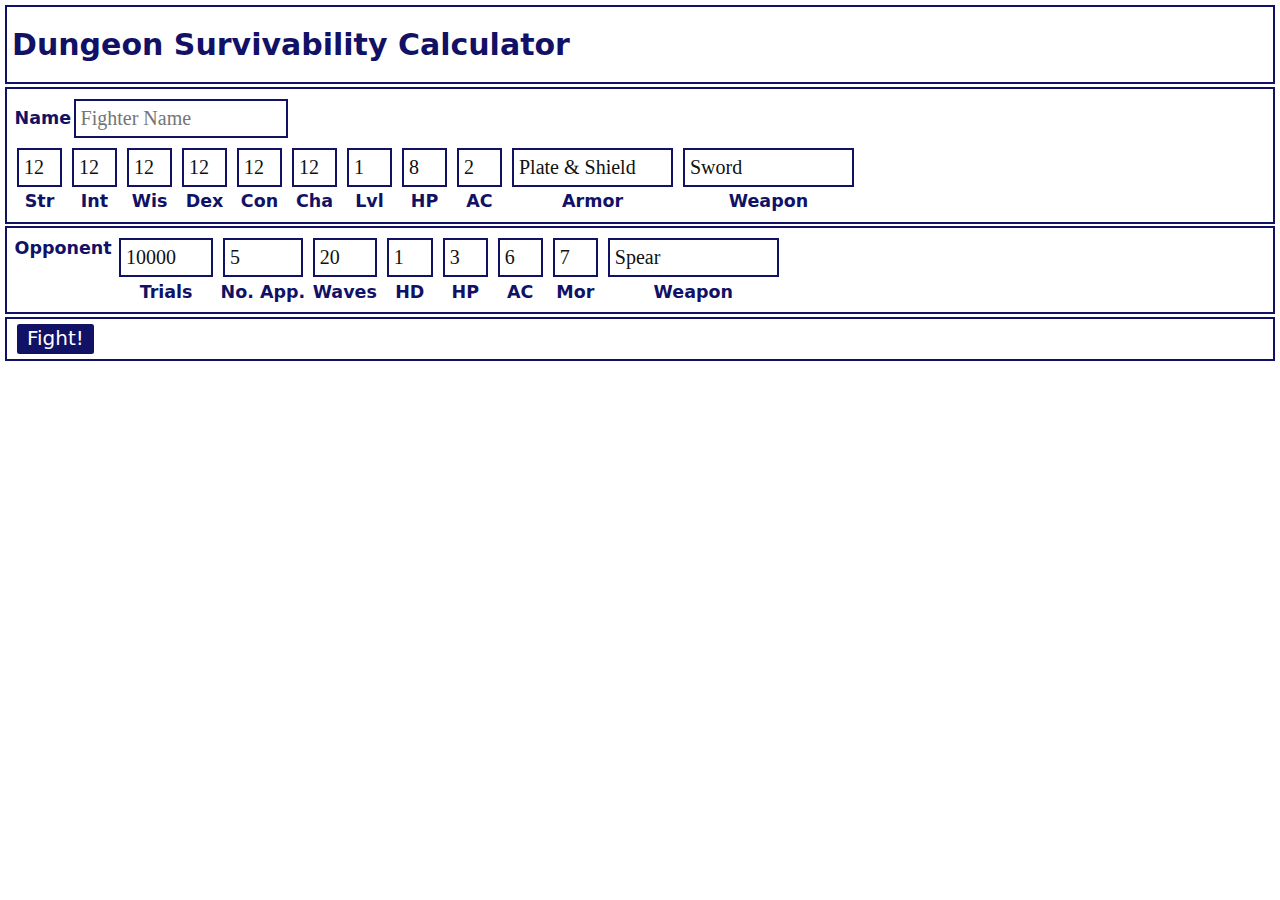
<file: index.html>
<!DOCTYPE html>
<html lang="en">

<head>
    <meta charset="utf-8">
    <meta name="viewport" content="width=device-width, initial-scale=1">
    <link rel="stylesheet" href="gobbo.css">
    <title></title>
</head>

<body>
    <main>
        <form id="gobbo-form">
            <header class="mimeo-box" id="title-block">
                <h1>Dungeon Survivability Calculator</h1>
            </header>
            <section id="fighter-block" class="mimeo-box">
                <div class="stat-block" id="fighter-name-block">
                    <span class="stat-cell" id="fighter-name-cell">
                        <label class="stat-label">Name</label>
                        <span class="stat-box mimeo-box">
                            <input type="text" id="fighter-name" value="" placeholder="Fighter Name">
                        </span>
                    </span>
                </div>
                <div class="stat-block">
                    <span class="stat-cell">
                        <span class="stat-box mimeo-box">
                            <select id="rating-fighter-str">
                                <option>3</option>
                                <option>4</option>
                                <option>5</option>
                                <option>6</option>
                                <option>7</option>
                                <option>8</option>
                                <option>9</option>
                                <option>10</option>
                                <option>11</option>
                                <option selected>12</option>
                                <option>13</option>
                                <option>14</option>
                                <option>15</option>
                                <option>16</option>
                                <option>17</option>
                                <option>18</option>
                            </select>
                        </span>
                        <span class="stat-label">Str</span>
                    </span>
                    <span class="stat-cell" id="stat-fighter-int">
                        <span class="stat-box mimeo-box">
                            <select id="rating-fighter-int">
                                <option>3</option>
                                <option>4</option>
                                <option>5</option>
                                <option>6</option>
                                <option>7</option>
                                <option>8</option>
                                <option>9</option>
                                <option>10</option>
                                <option>11</option>
                                <option selected>12</option>
                                <option>13</option>
                                <option>14</option>
                                <option>15</option>
                                <option>16</option>
                                <option>17</option>
                                <option>18</option>
                            </select>
                        </span>
                        <span class="stat-label">Int</span>
                    </span>
                    <span class="stat-cell" id="stat-fighter-wis">
                        <span class="stat-box mimeo-box">
                            <select id="rating-fighter-wis">
                                <option>3</option>
                                <option>4</option>
                                <option>5</option>
                                <option>6</option>
                                <option>7</option>
                                <option>8</option>
                                <option>9</option>
                                <option>10</option>
                                <option>11</option>
                                <option selected>12</option>
                                <option>13</option>
                                <option>14</option>
                                <option>15</option>
                                <option>16</option>
                                <option>17</option>
                                <option>18</option>
                            </select>
                        </span>
                        <span class="stat-label">Wis</span>
                    </span>
                </div>
                <div class="stat-block">
                    <span class="stat-cell" id="stat-fighter-dex">
                        <span class="stat-box mimeo-box">
                            <select id="rating-fighter-dex">
                                <option>3</option>
                                <option>4</option>
                                <option>5</option>
                                <option>6</option>
                                <option>7</option>
                                <option>8</option>
                                <option>9</option>
                                <option>10</option>
                                <option>11</option>
                                <option selected>12</option>
                                <option>13</option>
                                <option>14</option>
                                <option>15</option>
                                <option>16</option>
                                <option>17</option>
                                <option>18</option>
                            </select>
                        </span>
                        <span class="stat-label">Dex</span>
                    </span>
                    <span class="stat-cell" id="stat-fighter-con">
                        <span class="stat-box mimeo-box">
                            <select id="rating-fighter-con">
                                <option>3</option>
                                <option>4</option>
                                <option>5</option>
                                <option>6</option>
                                <option>7</option>
                                <option>8</option>
                                <option>9</option>
                                <option>10</option>
                                <option>11</option>
                                <option selected>12</option>
                                <option>13</option>
                                <option>14</option>
                                <option>15</option>
                                <option>16</option>
                                <option>17</option>
                                <option>18</option>
                            </select>
                        </span>
                        <span class="stat-label">Con</span>
                    </span>
                    <span class="stat-cell" id="stat-fighter-cha">
                        <span class="stat-box mimeo-box">
                            <select id="rating-fighter-cha">
                                <option>3</option>
                                <option>4</option>
                                <option>5</option>
                                <option>6</option>
                                <option>7</option>
                                <option>8</option>
                                <option>9</option>
                                <option>10</option>
                                <option>11</option>
                                <option selected>12</option>
                                <option>13</option>
                                <option>14</option>
                                <option>15</option>
                                <option>16</option>
                                <option>17</option>
                                <option>18</option>
                            </select>
                        </span>
                        <span class="stat-label">Cha</span>
                    </span>
                </div>
                <div class="stat-block">
                    <span class="stat-cell">
                        <span class="stat-box mimeo-box">
                            <select id="rating-fighter-lvl">
                                <option selected>1</option>
                                <option>2</option>
                                <option>3</option>
                            </select>
                        </span>
                        <span class="stat-label">Lvl</span>
                    </span>
                    <span class="stat-cell">
                        <span class="stat-box mimeo-box">
                            <input type="number" id="rating-fighter-hp" pattern="[0-9]*" value="8">
                        </span>
                        <span class="stat-label">HP</span>
                    </span>
                    <span class="stat-cell">
                        <span class="stat-box mimeo-box">
                            <span id="rating-fighter-ac">2</span>
                        </span>
                        <span class="stat-label">AC</span>
                    </span>
                </div>
                <div class="stat-block">
                    <span class="stat-cell">
                        <span class="stat-box mimeo-box">
                            <select id="fighter-armor">
                                <option value="clothing">Clothing only</option>
                                <option value="clothing-and-shield">Clothing &amp; Shield</option>
                                <option value="leather">Leather</option>
                                <option value="leather-and-shield">Leather &amp; Shield</option>
                                <option value="chain">Chain</option>
                                <option value="chain-and-shield">Chain &amp; Shield</option>
                                <option value="plate">Plate</option>
                                <option value="plate-and-shield" selected>Plate &amp; Shield</option>
                            </select>
                        </span>
                        <span class="stat-label">Armor</span>
                    </span>
                    <span class="stat-cell">
                        <span class="stat-box mimeo-box">
                            <select id="fighter-weapon">
                                <option value="torch">Torch</option>
                                <option value="dagger">Dagger</option>
                                <option value="club">Club</option>
                                <option value="hand-axe">Hand Axe</option>
                                <option value="mace">Mace</option>
                                <option value="short-sword">Short Sword</option>
                                <option value="spear">Spear</option>
                                <option value="war-hammer">War Hammer</option>
                                <option value="battle-axe">Battle Axe</option>
                                <option value="sword" selected>Sword</option>
                                <option value="pole-arm">Pole Arm</option>
                                <option value="two-handed-sword">Two-handed Sword</option>
                            </select>
                        </span>
                        <span class="stat-label">Weapon</span>
                    </span>
                </div>
            </section>
            <section id="opp-block" class="mimeo-box">
                <div class="stat-block">
                    <span class="stat-cell">
                        <span class="stat-label">Opponent</span>
                    </span>
                </div>
                <div class="stat-block" id="wave-stats">
                    <span class="stat-cell">
                        <span class="stat-box mimeo-box">
                            <input type="number" id="opp-trial-count" pattern="[0-9]*" value="10000">
                        </span>
                        <span class="stat-label">Trials</span>
                    </span>
                    <span class="stat-cell">
                        <span class="stat-box mimeo-box">
                            <input type="number" id="opp-wave-size" pattern="[0-9]*" value="5">
                        </span>
                        <span class="stat-label">No. App.</span>
                    </span>
                    <span class="stat-cell">
                        <span class="stat-box mimeo-box">
                            <input type="number" id="opp-wave-count" pattern="[0-9]*" value="20">
                        </span>
                        <span class="stat-label">Waves</span>
                    </span>
                </div>
                <div class="stat-block">
                    <span class="stat-cell">
                        <span class="stat-box mimeo-box">
                            <select id="opp-hit-dice">
                                <option value="0">&lt; 1</option>
                                <option selected>1</option>
                                <option>2</option>
                                <option>3</option>
                                <option>4</option>
                                <option>5</option>
                                <option>6</option>
                                <option>7</option>
                                <option>8</option>
                                <option>9</option>
                                <option>10</option>
                                <option>11</option>
                                <option>12</option>
                                <option>13</option>
                                <option>14</option>
                                <option>15</option>
                                <option>16</option>
                                <option>17+</option>
                            </select>
                        </span>
                        <span class="stat-label">HD</span>
                    </span>
                    <span class="stat-cell">
                        <span class="stat-box mimeo-box">
                            <input type="number" id="opp-hp" pattern="[0-9]*" value="3">
                        </span>
                        <span class="stat-label">HP</span>
                    </span>
                    <span class="stat-cell">
                        <span class="stat-box mimeo-box">
                            <select id="opp-ac">
                                <option>9</option>
                                <option>8</option>
                                <option>7</option>
                                <option selected>6</option>
                                <option>5</option>
                                <option>4</option>
                                <option>3</option>
                                <option>2</option>
                                <option>1</option>
                                <option>0</option>
                                <option>-1</option>
                                <option>-2</option>
                                <option>-3</option>
                            </select>
                        </span>
                        <span class="stat-label">AC</span>
                    </span>
                    <span class="stat-cell">
                        <span class="stat-box mimeo-box">
                            <input type="number" id="opp-morale" pattern="[0-9]*" value="7">
                        </span>
                        <span class="stat-label">Mor</span>
                    </span>
                </div>
                <div class="stat-block">
                    <span class="stat-cell">
                        <span class="stat-box mimeo-box">
                            <select id="opp-weapon">
                                <option value="torch">Torch</option>
                                <option value="dagger">Dagger</option>
                                <option value="club">Club</option>
                                <option value="hand-axe">Hand Axe</option>
                                <option value="mace">Mace</option>
                                <option value="short-sword">Short Sword</option>
                                <option value="spear" selected>Spear</option>
                                <option value="war-hammer">War Hammer</option>
                                <option value="battle-axe">Battle Axe</option>
                                <option value="sword">Sword</option>
                                <option value="pole-arm">Pole Arm</option>
                                <option value="two-handed-sword">Two-handed Sword</option>
                            </select>
                        </span>
                        <span class="stat-label">Weapon</span>
                    </span>
                </div>
            </section>
            <section id="results-block" class="mimeo-box">
                <button type="button" id="start-button">Fight!</button>
                <span id="survivability-desc"></span>
            </section>
        </form>
    </main>
    <script type="text/javascript" src="gobbo.js"></script>
</body>

</html>
</file>
<file: gobbo.css>
* {
    box-sizing: border-box;
}

body {
    padding: 0;
    margin: 0;
}

form,
button,
input[type="number"],
input[type="text"],
select {
    font-family: inherit;
    font-size: inherit;
    line-height: inherit;
    text-align: inherit;
    background-color: inherit;
    color: inherit;
    border: 0;
    border-radius: 0;
    margin: 0;
    padding: 0;
    appearance: none;
    cursor: pointer;
}

input[type="number"]::-webkit-inner-spin-button,
input[type="number"]::-webkit-outer-spin-button {
    -webkit-appearance: none;
    margin: 0;
}

input[type="number"] {
    -moz-appearance: textfield;
}

/* layout */
html {
    font-size: 1.25em;
    line-height: 1.25em;
    font-family: system-ui, sans-serif;
    color: #116;
}

main {
    padding: .125em;
}

.mimeo-box {
    border: .125em solid #116;
    margin: .125em;
    padding: .25em;
    display: flex;
    flex-wrap: wrap;
}

#title-block {
    text-align: center;
}

h1 {
    font-size: 1.5em;
}


/* stat blocks */
.stat-block {
    display: flex;
    flex-wrap: wrap;
}

#fighter-name-block {
    width: 100%;
}

.stat-cell {
    display: flex;
    flex-direction: column;
    padding: .125em;
}

#fighter-name-cell {
    flex-direction: row;
    flex-wrap: wrap;
    align-items: center;
}

.stat-box {
    color: #111;
    font-family: 'Marker Felt', 'Comic Sans MS', cursive;
    min-width: 2.25em;
}

.stat-box>input[type="number"] {
    width: 1.25em;
}

#opp-trial-count {
    width: 4em;
}

#opp-wave-size,
#opp-wave-count {
    width: 2.5em;
}

.stat-label {
    font-weight: bolder;
    text-align: center;
    font-size: .875em;
}

#start-button {
    padding: .125em .5em;
    margin: 0 .25em;
    border-radius: .125em;
    background-color: #116;
    color: white;
}

#gobbo-form.disabled {
    opacity: .75;
}

#gobbo-form.disabled,
#gobbo-form.disabled * {
    cursor: wait !important;
}
</file>
